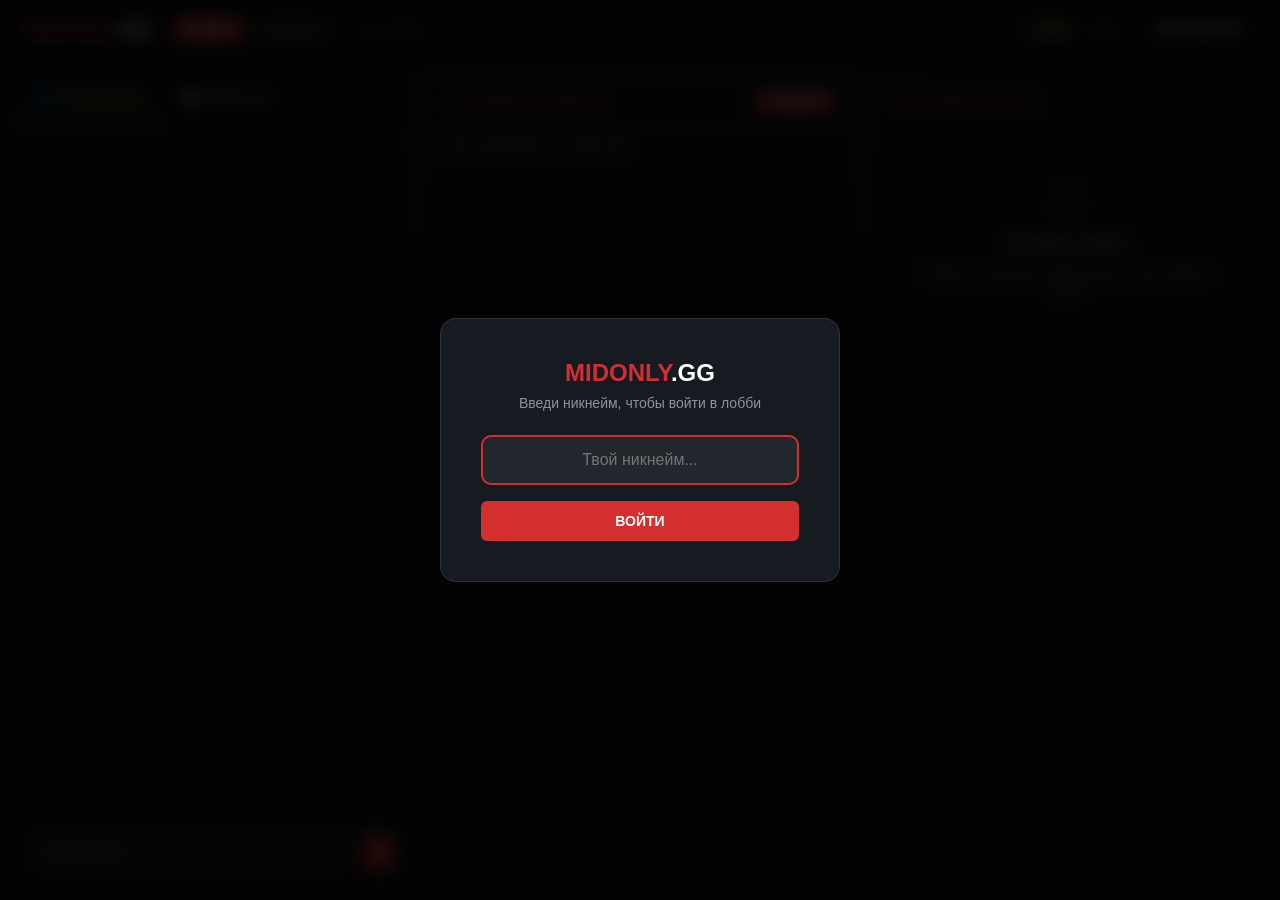
<file: midonly/templates/index.html>
<!DOCTYPE html>
<html lang="ru">
<head>
    <meta charset="UTF-8">
    <meta name="viewport" content="width=device-width, initial-scale=1.0">
    <title>MidOnly.GG — Dota 2 1x1 Mid Lobby</title>
    <link rel="icon" href="data:image/svg+xml,<svg xmlns='http://www.w3.org/2000/svg' viewBox='0 0 100 100'><text y='.9em' font-size='90'>&#9876;</text></svg>">
    <style>
        /* ===== CSS Variables (Dire Theme - Default) ===== */
        :root {
            --bg-color: #0d1117;
            --bg-gradient-start: #1a1e24;
            --panel-bg: rgba(22, 27, 34, 0.85);
            --border-color: rgba(211, 47, 47, 0.4);
            --primary: #d32f2f;
            --primary-hover: #f44336;
            --text-main: #e6edf3;
            --text-muted: #8b949e;
            --gold: #d4af37;
            --glass-blur: blur(12px);
            --success: #2ea043;
            --danger: #f85149;
        }

        /* Radiant Theme */
        body.radiant-theme {
            --bg-color: #0b1713;
            --bg-gradient-start: #11231c;
            --border-color: rgba(46, 160, 67, 0.4);
            --primary: #2ea043;
            --primary-hover: #3fb950;
            --gold: #f2c94c;
        }

        /* ===== Reset & Base ===== */
        *, *::before, *::after { box-sizing: border-box; margin: 0; padding: 0; }

        body {
            font-family: 'Segoe UI', -apple-system, BlinkMacSystemFont, sans-serif;
            background: radial-gradient(circle at top, var(--bg-gradient-start) 0%, var(--bg-color) 100%);
            color: var(--text-main);
            min-height: 100vh;
            transition: background 0.5s ease;
            overflow-x: hidden;
        }

        /* ===== Header ===== */
        .header {
            background: rgba(13, 17, 23, 0.95);
            padding: 0 24px;
            border-bottom: 1px solid var(--border-color);
            display: flex;
            justify-content: space-between;
            align-items: center;
            height: 60px;
            backdrop-filter: var(--glass-blur);
            transition: border-color 0.5s ease;
            position: sticky;
            top: 0;
            z-index: 100;
        }

        .logo {
            font-weight: 800;
            color: var(--primary);
            font-size: 22px;
            letter-spacing: -1px;
            transition: color 0.5s;
            text-decoration: none;
        }
        .logo span { color: white; }

        .header-left { display: flex; align-items: center; gap: 20px; }
        .header-right { display: flex; align-items: center; gap: 16px; }

        /* Theme Switch */
        .theme-switch {
            display: flex;
            background: rgba(255,255,255,0.05);
            border-radius: 20px;
            overflow: hidden;
            border: 1px solid rgba(255,255,255,0.1);
        }
        .theme-btn {
            background: transparent;
            border: none;
            color: var(--text-muted);
            padding: 6px 16px;
            font-size: 11px;
            font-weight: bold;
            cursor: pointer;
            text-transform: uppercase;
            transition: 0.3s;
        }
        .theme-btn.active.dire { background: #d32f2f; color: white; }
        .theme-btn.active.radiant { background: #2ea043; color: white; }

        /* User block */
        .user-block {
            display: flex; align-items: center; gap: 12px;
            background: rgba(255,255,255,0.03);
            padding: 6px 16px; border-radius: 20px;
            border: 1px solid rgba(255,255,255,0.07);
        }
        .nickname { color: var(--text-main); font-weight: 600; font-size: 14px; }
        .mmr-val { color: var(--gold); font-weight: bold; font-size: 14px; transition: color 0.5s; }

        .btn {
            border: none; color: white; padding: 8px 16px; border-radius: 6px; cursor: pointer;
            font-weight: 600; font-size: 12px; text-transform: uppercase; transition: all 0.3s;
            display: inline-flex; align-items: center; gap: 6px;
        }
        .btn:hover { transform: translateY(-1px); box-shadow: 0 4px 12px rgba(0,0,0,0.3); }
        .btn-primary { background: var(--primary); }
        .btn-primary:hover { background: var(--primary-hover); }
        .btn-outline { background: transparent; border: 1px solid rgba(255,255,255,0.2); color: var(--text-main); }
        .btn-outline:hover { border-color: var(--primary); color: var(--primary); }
        .btn-gold { background: linear-gradient(135deg, #d4af37, #b8941e); }
        .btn-gold:hover { background: linear-gradient(135deg, #e6c34a, #d4af37); }
        .btn-sm { padding: 5px 12px; font-size: 10px; }
        .btn-lg { padding: 12px 24px; font-size: 14px; width: 100%; justify-content: center; }

        /* ===== Layout ===== */
        .layout-wrapper {
            max-width: 1920px;
            margin: 0 auto;
            height: calc(100vh - 60px);
        }

        .main-layout {
            display: grid;
            grid-template-columns: 1fr 1.1fr 1fr;
            gap: 16px;
            padding: 16px;
            height: 100%;
        }

        /* ===== Panel ===== */
        .panel {
            background: var(--panel-bg);
            backdrop-filter: var(--glass-blur);
            border-radius: 12px;
            border: 1px solid rgba(255,255,255,0.05);
            display: flex;
            flex-direction: column;
            overflow: hidden;
            min-height: 0;
            transition: border-color 0.3s;
        }

        .panel-header {
            padding: 14px 20px;
            border-bottom: 1px solid rgba(255,255,255,0.05);
            font-weight: bold;
            color: var(--primary);
            text-transform: uppercase;
            font-size: 13px;
            display: flex;
            justify-content: space-between;
            align-items: center;
            min-height: 50px;
            transition: color 0.5s ease;
        }

        /* ===== Chat ===== */
        .chat-tabs {
            display: flex;
            background: rgba(0,0,0,0.2);
            border-bottom: 1px solid rgba(255,255,255,0.05);
        }
        .tab {
            padding: 14px 20px; cursor: pointer; font-size: 12px;
            font-weight: bold; color: var(--text-muted); text-transform: uppercase;
            transition: all 0.3s; border-bottom: 2px solid transparent;
            user-select: none;
        }
        .tab:hover { color: var(--text-main); }
        .tab.active { color: var(--gold); border-bottom-color: var(--gold); }

        .chat-area {
            flex: 1; overflow-y: auto; padding: 16px;
            display: flex; flex-direction: column; gap: 8px;
        }
        .msg {
            font-size: 14px; line-height: 1.6;
            padding: 6px 0;
            border-bottom: 1px solid rgba(255,255,255,0.02);
            animation: fadeIn 0.3s ease;
        }
        .msg-user {
            color: var(--gold); font-weight: 600; margin-right: 8px;
            transition: color 0.5s;
        }

        .chat-input-box {
            padding: 12px; border-top: 1px solid rgba(255,255,255,0.05);
            display: flex; gap: 8px; background: rgba(0,0,0,0.1);
        }
        .chat-input-box input {
            flex: 1; background: rgba(255,255,255,0.05);
            border: 1px solid rgba(255,255,255,0.1);
            color: white; padding: 10px 14px; border-radius: 8px; outline: none;
            font-size: 14px; transition: border-color 0.3s;
        }
        .chat-input-box input:focus { border-color: var(--primary); }
        .chat-input-box input::placeholder { color: var(--text-muted); }

        /* ===== Lobby List ===== */
        .lobby-list {
            flex: 1; overflow-y: auto; padding: 12px;
            display: flex; flex-direction: column; gap: 10px;
        }
        .lobby-card {
            background: rgba(255,255,255,0.02);
            border-radius: 10px; padding: 14px;
            border: 1px solid rgba(255,255,255,0.05);
            display: flex; align-items: center; gap: 14px;
            transition: all 0.3s; cursor: pointer;
        }
        .lobby-card:hover {
            border-color: var(--primary);
            background: rgba(255,255,255,0.04);
            transform: translateX(4px);
        }
        .lobby-card.selected {
            border-color: var(--gold);
            background: rgba(212, 175, 55, 0.08);
        }

        .hero-icon {
            width: 52px; height: 52px; border-radius: 8px;
            border: 1px solid rgba(255,255,255,0.1);
            object-fit: cover; background: #000;
        }

        .lobby-info { flex: 1; }
        .lobby-title { font-weight: bold; font-size: 15px; margin-bottom: 4px; }
        .lobby-meta { font-size: 12px; color: var(--text-muted); }

        .lobby-badge {
            font-size: 10px; font-weight: bold; text-transform: uppercase;
            padding: 3px 8px; border-radius: 4px;
            background: rgba(46, 160, 67, 0.15); color: var(--success);
        }

        /* ===== Match Details (Right Panel) ===== */
        .match-detail { padding: 20px; flex: 1; overflow-y: auto; }

        .detail-hero-banner {
            display: flex; align-items: center; gap: 16px;
            margin-bottom: 20px; padding-bottom: 16px;
            border-bottom: 1px solid rgba(255,255,255,0.05);
        }
        .detail-hero-banner img {
            width: 72px; height: 72px; border-radius: 10px;
            border: 2px solid var(--primary);
        }

        .rules-container {
            background: rgba(0, 0, 0, 0.4);
            border-radius: 10px;
            padding: 16px; margin: 16px 0;
            border-left: 4px solid var(--primary);
            transition: border-color 0.5s ease;
        }
        .rules-title {
            color: var(--gold); font-size: 12px; font-weight: bold;
            margin-bottom: 8px; text-transform: uppercase;
            letter-spacing: 1px;
        }
        .rules-text { font-size: 14px; line-height: 1.8; color: var(--text-main); }
        .rules-text span { display: block; padding: 2px 0; }

        .empty-state {
            display: flex; flex-direction: column; align-items: center;
            justify-content: center; height: 100%; color: var(--text-muted);
            text-align: center; gap: 12px; padding: 40px;
        }
        .empty-state .icon { font-size: 48px; opacity: 0.3; }

        /* ===== Modal ===== */
        .modal-overlay {
            display: none; position: fixed; inset: 0;
            background: rgba(0,0,0,0.7); z-index: 200;
            justify-content: center; align-items: center;
            backdrop-filter: blur(4px);
        }
        .modal-overlay.active { display: flex; }
        .modal {
            background: #161b22; border-radius: 16px;
            border: 1px solid rgba(255,255,255,0.1);
            width: 90%; max-width: 520px; max-height: 85vh;
            overflow-y: auto; animation: slideUp 0.3s ease;
        }
        .modal-header {
            padding: 20px 24px; border-bottom: 1px solid rgba(255,255,255,0.05);
            display: flex; justify-content: space-between; align-items: center;
        }
        .modal-header h3 { font-size: 18px; color: var(--primary); }
        .modal-close {
            background: none; border: none; color: var(--text-muted);
            font-size: 24px; cursor: pointer; padding: 0 4px;
        }
        .modal-close:hover { color: white; }
        .modal-body { padding: 24px; }

        .form-group { margin-bottom: 16px; }
        .form-group label {
            display: block; font-size: 12px; font-weight: 600;
            color: var(--text-muted); text-transform: uppercase;
            margin-bottom: 6px; letter-spacing: 0.5px;
        }
        .form-group input, .form-group select, .form-group textarea {
            width: 100%; padding: 10px 14px; border-radius: 8px;
            background: rgba(255,255,255,0.05);
            border: 1px solid rgba(255,255,255,0.1);
            color: white; font-size: 14px; outline: none;
            transition: border-color 0.3s;
        }
        .form-group input:focus, .form-group select:focus, .form-group textarea:focus {
            border-color: var(--primary);
        }
        .form-group select option { background: #161b22; }
        .form-group textarea { resize: vertical; min-height: 80px; font-family: inherit; }

        .hero-grid {
            display: grid; grid-template-columns: repeat(4, 1fr); gap: 8px;
            margin-top: 8px;
        }
        .hero-option {
            position: relative; cursor: pointer; border-radius: 8px;
            overflow: hidden; border: 2px solid transparent;
            transition: all 0.3s;
        }
        .hero-option:hover { border-color: var(--primary); transform: scale(1.05); }
        .hero-option.selected { border-color: var(--gold); }
        .hero-option img { width: 100%; height: auto; display: block; }
        .hero-option .hero-name {
            position: absolute; bottom: 0; left: 0; right: 0;
            background: rgba(0,0,0,0.8); font-size: 9px;
            padding: 3px; text-align: center; font-weight: 600;
        }

        /* ===== Online counter ===== */
        .online-indicator {
            display: flex; align-items: center; gap: 6px;
            font-size: 12px; color: var(--text-muted);
        }
        .online-dot {
            width: 8px; height: 8px; border-radius: 50%;
            background: var(--success); animation: pulse 2s infinite;
        }

        /* ===== Scrollbar ===== */
        ::-webkit-scrollbar { width: 5px; }
        ::-webkit-scrollbar-track { background: transparent; }
        ::-webkit-scrollbar-thumb { background: rgba(255,255,255,0.1); border-radius: 10px; }
        ::-webkit-scrollbar-thumb:hover { background: rgba(255,255,255,0.2); }

        /* ===== Animations ===== */
        @keyframes fadeIn { from { opacity: 0; transform: translateY(4px); } to { opacity: 1; transform: none; } }
        @keyframes slideUp { from { opacity: 0; transform: translateY(20px); } to { opacity: 1; transform: none; } }
        @keyframes pulse { 0%, 100% { opacity: 1; } 50% { opacity: 0.5; } }

        /* ===== Responsive ===== */
        @media (max-width: 1200px) {
            .main-layout { grid-template-columns: 1fr 1fr; }
            .main-layout > :first-child { display: none; }
        }
        @media (max-width: 768px) {
            .header { padding: 0 12px; height: 56px; }
            .logo { font-size: 18px; }
            .theme-switch { display: none; }
            .user-block { display: none; }
            .main-layout {
                grid-template-columns: 1fr;
                grid-template-rows: auto 1fr;
                height: auto; min-height: calc(100vh - 56px);
            }
            .main-layout > :first-child { display: none; }
            .main-layout > :last-child { min-height: 400px; }
            .mobile-tabs { display: flex !important; }
        }

        /* Mobile bottom tabs */
        .mobile-tabs {
            display: none;
            position: fixed; bottom: 0; left: 0; right: 0;
            background: rgba(13, 17, 23, 0.98);
            border-top: 1px solid var(--border-color);
            z-index: 100; justify-content: space-around;
            padding: 8px 0;
        }
        .mobile-tab {
            background: none; border: none; color: var(--text-muted);
            font-size: 10px; padding: 6px 12px; cursor: pointer;
            display: flex; flex-direction: column; align-items: center; gap: 4px;
            font-weight: 600; text-transform: uppercase;
        }
        .mobile-tab.active { color: var(--primary); }
        .mobile-tab .icon { font-size: 20px; }

        /* ===== Toast notifications ===== */
        .toast-container {
            position: fixed; top: 72px; right: 16px; z-index: 300;
            display: flex; flex-direction: column; gap: 8px;
        }
        .toast {
            background: #161b22; border: 1px solid rgba(255,255,255,0.1);
            border-left: 4px solid var(--primary); border-radius: 8px;
            padding: 12px 16px; font-size: 13px; min-width: 280px;
            animation: slideIn 0.3s ease, fadeOut 0.3s ease 2.7s forwards;
            box-shadow: 0 8px 24px rgba(0,0,0,0.4);
        }
        @keyframes slideIn { from { transform: translateX(100%); opacity: 0; } to { transform: none; opacity: 1; } }
        @keyframes fadeOut { to { opacity: 0; transform: translateX(100%); } }

        /* Stats bar */
        .stats-bar {
            display: flex; gap: 24px; padding: 10px 20px;
            border-bottom: 1px solid rgba(255,255,255,0.03);
            font-size: 12px; color: var(--text-muted);
        }
        .stat-item { display: flex; align-items: center; gap: 6px; }
        .stat-value { color: var(--text-main); font-weight: 600; }

        /* Nickname modal */
        .nickname-modal {
            position: fixed; inset: 0; z-index: 500;
            background: rgba(0,0,0,0.85); display: flex;
            align-items: center; justify-content: center;
            backdrop-filter: blur(8px);
        }
        .nickname-modal.hidden { display: none; }
        .nickname-card {
            background: #161b22; border-radius: 16px;
            border: 1px solid rgba(255,255,255,0.1);
            padding: 40px; text-align: center; width: 90%; max-width: 400px;
            animation: slideUp 0.4s ease;
        }
        .nickname-card h2 {
            color: var(--primary); margin-bottom: 8px; font-size: 24px;
        }
        .nickname-card p { color: var(--text-muted); margin-bottom: 24px; font-size: 14px; }
        .nickname-card input {
            width: 100%; padding: 14px; border-radius: 10px;
            background: rgba(255,255,255,0.05);
            border: 2px solid rgba(255,255,255,0.1);
            color: white; font-size: 16px; text-align: center;
            outline: none; margin-bottom: 16px;
        }
        .nickname-card input:focus { border-color: var(--primary); }
    </style>
</head>
<body>
    <!-- Nickname Entry -->
    <div class="nickname-modal" id="nicknameModal">
        <div class="nickname-card">
            <h2>MIDONLY<span style="color:white">.GG</span></h2>
            <p>Введи никнейм, чтобы войти в лобби</p>
            <input type="text" id="nicknameInput" placeholder="Твой никнейм..." maxlength="20" autofocus>
            <button class="btn btn-primary btn-lg" onclick="enterSite()">Войти</button>
        </div>
    </div>

    <!-- Header -->
    <header class="header">
        <div class="header-left">
            <a href="/" class="logo">MIDONLY<span>.GG</span></a>
            <div class="theme-switch">
                <button class="theme-btn dire active" onclick="setTheme('dire')">&#9760; Dire</button>
                <button class="theme-btn radiant" onclick="setTheme('radiant')">&#9728; Radiant</button>
            </div>
            <div class="online-indicator">
                <div class="online-dot"></div>
                <span id="onlineCount">0 онлайн</span>
            </div>
        </div>
        <div class="header-right">
            <div class="user-block">
                <span class="mmr-val" id="userMmr">? MMR</span>
                <span style="color: rgba(255,255,255,0.1)">|</span>
                <span class="nickname" id="userNick">—</span>
            </div>
            <button class="btn btn-outline btn-sm" onclick="randomizeMmr()">&#127922; Рандом MMR</button>
        </div>
    </header>

    <!-- Toast Container -->
    <div class="toast-container" id="toasts"></div>

    <!-- Main Layout -->
    <div class="layout-wrapper">
        <main class="main-layout">
            <!-- Left Panel: Chat -->
            <aside class="panel" id="chatPanel">
                <div class="chat-tabs">
                    <div class="tab active" data-tab="global">&#127760; Глобальный</div>
                    <div class="tab" data-tab="lobby">&#128172; Лобби чат</div>
                </div>
                <div class="chat-area" id="chatArea"></div>
                <div class="chat-input-box">
                    <input type="text" id="chatInput" placeholder="Сообщение..." maxlength="200">
                    <button class="btn btn-primary btn-sm" onclick="sendChat()">&#10148;</button>
                </div>
            </aside>

            <!-- Center Panel: Lobby List -->
            <section class="panel">
                <div class="panel-header">
                    <span>&#9876; Активные Лобби (<span id="lobbyCount">0</span>)</span>
                    <button class="btn btn-primary btn-sm" onclick="openCreateModal()">+ Создать</button>
                </div>
                <div class="stats-bar">
                    <div class="stat-item">Всего матчей: <span class="stat-value" id="totalMatches">0</span></div>
                    <div class="stat-item">Сегодня: <span class="stat-value" id="todayMatches">0</span></div>
                </div>
                <div class="lobby-list" id="lobbyList"></div>
            </section>

            <!-- Right Panel: Match Details -->
            <section class="panel" id="detailPanel">
                <div class="panel-header">&#128736; Параметры матча</div>
                <div id="detailContent">
                    <div class="empty-state">
                        <div class="icon">&#9876;</div>
                        <div style="font-size: 16px; font-weight: 600;">Выбери лобби</div>
                        <div style="font-size: 13px;">Нажми на карточку лобби слева, чтобы увидеть детали</div>
                    </div>
                </div>
            </section>
        </main>
    </div>

    <!-- Mobile Bottom Tabs -->
    <div class="mobile-tabs">
        <button class="mobile-tab" onclick="showMobilePanel('chat')"><span class="icon">&#128172;</span>Чат</button>
        <button class="mobile-tab active" onclick="showMobilePanel('lobbies')"><span class="icon">&#9876;</span>Лобби</button>
        <button class="mobile-tab" onclick="showMobilePanel('details')"><span class="icon">&#128736;</span>Детали</button>
    </div>

    <!-- Create Lobby Modal -->
    <div class="modal-overlay" id="createModal">
        <div class="modal">
            <div class="modal-header">
                <h3>Создать лобби</h3>
                <button class="modal-close" onclick="closeCreateModal()">&times;</button>
            </div>
            <div class="modal-body">
                <div class="form-group">
                    <label>Название лобби</label>
                    <input type="text" id="lobbyTitle" placeholder="Mid Solo..." maxlength="40">
                </div>
                <div class="form-group">
                    <label>Выбери героя</label>
                    <div class="hero-grid" id="heroGrid"></div>
                </div>
                <div class="form-group">
                    <label>Правила</label>
                    <textarea id="lobbyRules" placeholder="First Blood / Tower...">First Blood / Tower
No Bottle, No Raindrops
Руны: запрещены
Лес: запрещён</textarea>
                </div>
                <button class="btn btn-gold btn-lg" onclick="createLobby()">&#9876; Создать лобби</button>
            </div>
        </div>
    </div>

    <script>
    // ===== State =====
    let currentUser = '';
    let currentMmr = 0;
    let selectedLobby = null;
    let selectedHero = null;
    let ws = null;
    let lobbiesData = [];

    // ===== Nickname entry =====
    document.getElementById('nicknameInput').addEventListener('keydown', e => {
        if (e.key === 'Enter') enterSite();
    });

    function enterSite() {
        const nick = document.getElementById('nicknameInput').value.trim();
        if (!nick) return;
        currentUser = nick;
        currentMmr = 1000 + Math.floor(Math.random() * 8000);
        document.getElementById('userNick').textContent = nick;
        document.getElementById('userMmr').textContent = currentMmr.toLocaleString() + ' MMR';
        document.getElementById('nicknameModal').classList.add('hidden');
        initApp();
    }

    function randomizeMmr() {
        currentMmr = 1000 + Math.floor(Math.random() * 8000);
        document.getElementById('userMmr').textContent = currentMmr.toLocaleString() + ' MMR';
        showToast('MMR обновлён: ' + currentMmr);
    }

    // ===== Theme =====
    function setTheme(theme) {
        const body = document.body;
        const btnDire = document.querySelector('.theme-btn.dire');
        const btnRadiant = document.querySelector('.theme-btn.radiant');
        if (theme === 'radiant') {
            body.classList.add('radiant-theme');
            btnRadiant.classList.add('active');
            btnDire.classList.remove('active');
        } else {
            body.classList.remove('radiant-theme');
            btnDire.classList.add('active');
            btnRadiant.classList.remove('active');
        }
    }

    // ===== Init =====
    function initApp() {
        connectWebSocket();
        loadChatHistory();
        loadLobbies();
        loadHeroes();
        simulateOnline();
    }

    // ===== WebSocket =====
    function connectWebSocket() {
        const proto = location.protocol === 'https:' ? 'wss:' : 'ws:';
        ws = new WebSocket(`${proto}//${location.host}/ws/chat`);
        ws.onmessage = (e) => {
            const data = JSON.parse(e.data);
            if (data.type === 'chat') {
                appendChatMessage(data.user, data.text);
            }
        };
        ws.onclose = () => setTimeout(connectWebSocket, 3000);
    }

    // ===== Chat =====
    async function loadChatHistory() {
        try {
            const res = await fetch('/api/chat/history');
            const msgs = await res.json();
            const area = document.getElementById('chatArea');
            area.innerHTML = '';
            msgs.forEach(m => appendChatMessage(m.user, m.text, false));
        } catch (e) { console.error(e); }
    }

    function appendChatMessage(user, text, scroll = true) {
        const area = document.getElementById('chatArea');
        const div = document.createElement('div');
        div.className = 'msg';
        div.innerHTML = `<span class="msg-user">${escapeHtml(user)}:</span> ${escapeHtml(text)}`;
        area.appendChild(div);
        if (scroll) area.scrollTop = area.scrollHeight;
    }

    function sendChat() {
        const input = document.getElementById('chatInput');
        const text = input.value.trim();
        if (!text || !ws || ws.readyState !== WebSocket.OPEN) return;
        ws.send(JSON.stringify({ user: currentUser, text }));
        input.value = '';
    }

    document.getElementById('chatInput').addEventListener('keydown', e => {
        if (e.key === 'Enter') sendChat();
    });

    // ===== Lobbies =====
    async function loadLobbies() {
        try {
            const res = await fetch('/api/lobbies');
            lobbiesData = await res.json();
            renderLobbies();
        } catch (e) { console.error(e); }
    }

    function renderLobbies() {
        const list = document.getElementById('lobbyList');
        document.getElementById('lobbyCount').textContent = lobbiesData.length;
        document.getElementById('totalMatches').textContent = (lobbiesData.length * 17 + 342).toString();
        document.getElementById('todayMatches').textContent = lobbiesData.length.toString();

        list.innerHTML = lobbiesData.map(lb => `
            <div class="lobby-card ${selectedLobby === lb.id ? 'selected' : ''}"
                 onclick="selectLobby('${lb.id}')">
                <img src="${lb.hero_icon}" alt="${escapeHtml(lb.hero)}" class="hero-icon"
                     onerror="this.style.background='var(--primary)'; this.alt='?'">
                <div class="lobby-info">
                    <div class="lobby-title">${escapeHtml(lb.title)}</div>
                    <div class="lobby-meta">&#9876; ${escapeHtml(lb.hero)} &middot; Хост: ${escapeHtml(lb.host)}</div>
                </div>
                <div class="lobby-badge">Открыто</div>
            </div>
        `).join('');
    }

    function selectLobby(id) {
        selectedLobby = id;
        renderLobbies();
        const lb = lobbiesData.find(l => l.id === id);
        if (!lb) return;

        const rules = lb.rules.split('|').map(r => `<span>&#8226; ${escapeHtml(r.trim())}</span>`).join('');

        document.getElementById('detailContent').innerHTML = `
            <div class="match-detail">
                <div class="detail-hero-banner">
                    <img src="${lb.hero_icon}" alt="${escapeHtml(lb.hero)}"
                         onerror="this.style.background='var(--primary)'">
                    <div>
                        <div style="font-size: 20px; font-weight: bold;">${escapeHtml(lb.title)}</div>
                        <div style="color: var(--gold); font-size: 13px;">Хост: ${escapeHtml(lb.host)}</div>
                        <div style="color: var(--text-muted); font-size: 12px; margin-top: 4px;">Герой: ${escapeHtml(lb.hero)}</div>
                    </div>
                </div>
                <div class="rules-container">
                    <div class="rules-title">&#128220; Правила матча</div>
                    <div class="rules-text">${rules}</div>
                </div>
                <button class="btn btn-gold btn-lg" onclick="joinLobby('${lb.id}')">&#9876; Вступить в бой</button>
                <div style="margin-top: 20px;">
                    <div class="panel-header" style="padding: 12px 0; font-size: 11px; min-height: auto;">&#128172; Чат лобби</div>
                    <div class="chat-area" style="max-height: 140px; padding: 12px 0;">
                        <div class="msg" style="color: var(--text-muted); text-align: center; font-style: italic; border: none;">Ожидание оппонента...</div>
                    </div>
                    <div class="chat-input-box" style="padding: 8px 0; background: none; border: none;">
                        <input type="text" placeholder="Написать оппоненту...">
                        <button class="btn btn-primary btn-sm">&#10148;</button>
                    </div>
                </div>
            </div>
        `;
    }

    function joinLobby(id) {
        const lb = lobbiesData.find(l => l.id === id);
        showToast(`Ты присоединился к лобби ${lb ? lb.title : '#' + id}!`);
    }

    // ===== Create Lobby =====
    function openCreateModal() {
        document.getElementById('createModal').classList.add('active');
    }
    function closeCreateModal() {
        document.getElementById('createModal').classList.remove('active');
    }
    document.getElementById('createModal').addEventListener('click', e => {
        if (e.target === e.currentTarget) closeCreateModal();
    });

    async function loadHeroes() {
        try {
            const res = await fetch('/api/heroes');
            const heroes = await res.json();
            const grid = document.getElementById('heroGrid');
            grid.innerHTML = heroes.map(h => `
                <div class="hero-option ${selectedHero === h.key ? 'selected' : ''}"
                     onclick="selectHeroOption('${h.key}')">
                    <img src="https://cdn.cloudflare.steamstatic.com/apps/dota2/images/dota_react/heroes/${h.key}.png"
                         alt="${h.name}"
                         onerror="this.parentElement.style.background='var(--primary)'">
                    <div class="hero-name">${h.name}</div>
                </div>
            `).join('');
        } catch (e) { console.error(e); }
    }

    function selectHeroOption(key) {
        selectedHero = key;
        document.querySelectorAll('.hero-option').forEach(el => {
            el.classList.toggle('selected', el.querySelector('img')?.alt === key || el.onclick.toString().includes(key));
        });
        loadHeroes();
    }

    async function createLobby() {
        const title = document.getElementById('lobbyTitle').value.trim() || `[RU] Mid Solo — ${currentUser}`;
        const rules = document.getElementById('lobbyRules').value.trim();

        try {
            const res = await fetch('/api/lobbies', {
                method: 'POST',
                headers: { 'Content-Type': 'application/json' },
                body: JSON.stringify({
                    title,
                    host: currentUser,
                    hero: selectedHero,
                    rules: rules.replace(/\n/g, ' | '),
                }),
            });
            const data = await res.json();
            showToast(`Лобби "${data.title}" создано!`);
            closeCreateModal();
            selectedHero = null;
            document.getElementById('lobbyTitle').value = '';
            await loadLobbies();
        } catch (e) {
            showToast('Ошибка создания лобби');
        }
    }

    // ===== Toast =====
    function showToast(text) {
        const container = document.getElementById('toasts');
        const toast = document.createElement('div');
        toast.className = 'toast';
        toast.textContent = text;
        container.appendChild(toast);
        setTimeout(() => toast.remove(), 3000);
    }

    // ===== Online counter simulation =====
    function simulateOnline() {
        const base = 120 + Math.floor(Math.random() * 80);
        document.getElementById('onlineCount').textContent = base + ' онлайн';
        setInterval(() => {
            const n = base + Math.floor(Math.random() * 20) - 10;
            document.getElementById('onlineCount').textContent = n + ' онлайн';
        }, 5000);
    }

    // ===== Mobile panels =====
    function showMobilePanel(panel) {
        const panels = document.querySelectorAll('.main-layout > *');
        const tabs = document.querySelectorAll('.mobile-tab');
        tabs.forEach(t => t.classList.remove('active'));

        if (panel === 'chat') {
            panels.forEach((p, i) => p.style.display = i === 0 ? 'flex' : 'none');
            tabs[0].classList.add('active');
        } else if (panel === 'lobbies') {
            panels.forEach((p, i) => p.style.display = i === 1 ? 'flex' : 'none');
            tabs[1].classList.add('active');
        } else {
            panels.forEach((p, i) => p.style.display = i === 2 ? 'flex' : 'none');
            tabs[2].classList.add('active');
        }
    }

    // ===== Chat tabs =====
    document.querySelectorAll('.chat-tabs .tab').forEach(tab => {
        tab.addEventListener('click', () => {
            document.querySelectorAll('.chat-tabs .tab').forEach(t => t.classList.remove('active'));
            tab.classList.add('active');
        });
    });

    // ===== Utility =====
    function escapeHtml(str) {
        const div = document.createElement('div');
        div.textContent = str;
        return div.innerHTML;
    }
    </script>
</body>
</html>
</file>
